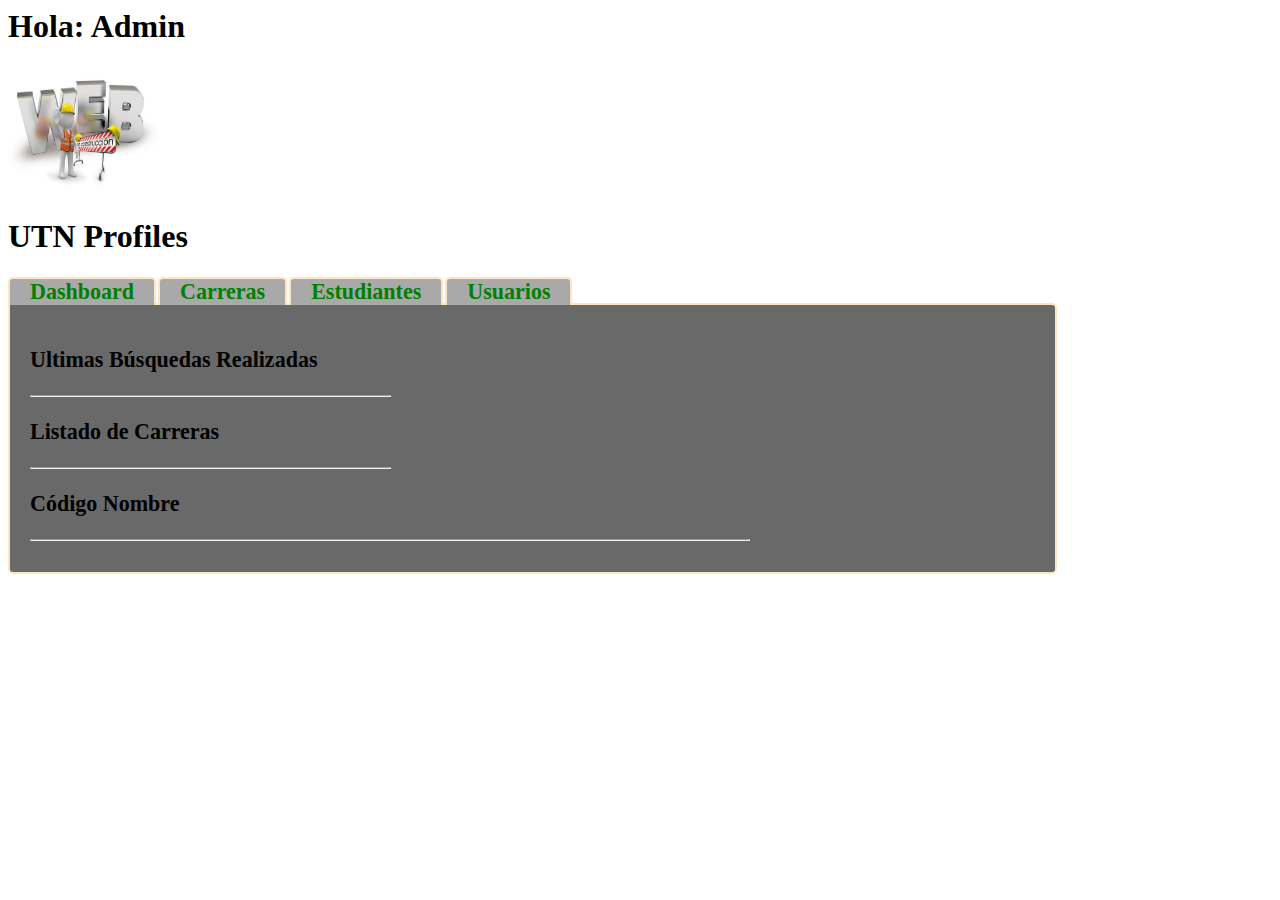
<file: Proyecto/area.html>
<!DOCTYPE html5>
<html lang="es">
<head>
	<title>Area Administrativa</title>
	<meta charset="utf-8">
    <link rel="stylesheet" type="text/css" href="estilo.css"/>
	<script type="text/javascript" src="http://ajax.googleapis.com/ajax/libs/jquery/1.8.2/jquery.min.js"></script>
	<script type="text/javascript" src="cambiarPestanna.js">
	</script>
	</head>
<body>
	<div class= "user">
		<h1>Hola: Admin</h1>
	</div>

	<div class="conenedor">
		<div class="titulo">
			<img src="imagen.jpg"alt="imagen perfil" height="130" width="150">
			<h1>UTN Profiles</h1>
		</div>
		<div id= "pestanas">
			<ul id="lista">
				<li id="pestana1"><a href='javascript:cambiarPestanna(pestanas,pestana1);'>Dashboard</a></li>
                <li id="pestana2"><a href='javascript:cambiarPestanna(pestanas,pestana2);'>Carreras</a></li>
                <li id="pestana3"><a href='javascript:cambiarPestanna(pestanas,pestana3);'>Estudiantes</a></li>
                <li id="pestana4"><a href='javascript:cambiarPestanna(pestanas,pestana4);'>Usuarios</a></li>
			</ul>
		<div id="contenidopestanas">
                <div id="cpestana1">
					<p>Ultimas Búsquedas Realizadas</p>
					<HR width=35% align="left">
				</div>
				<div id="cpestana2">
					<p>Listado de Carreras</p>
					<HR width=35% align="left">
					<p><b>Código 	   Nombre</b></p>
					<HR width=70% align="left">
				</div>
				<div id="cpestana3">
				</div>
                <div id="cpestana4">
				</div>
		</div>
	</div>
</body>
</html>
</file>
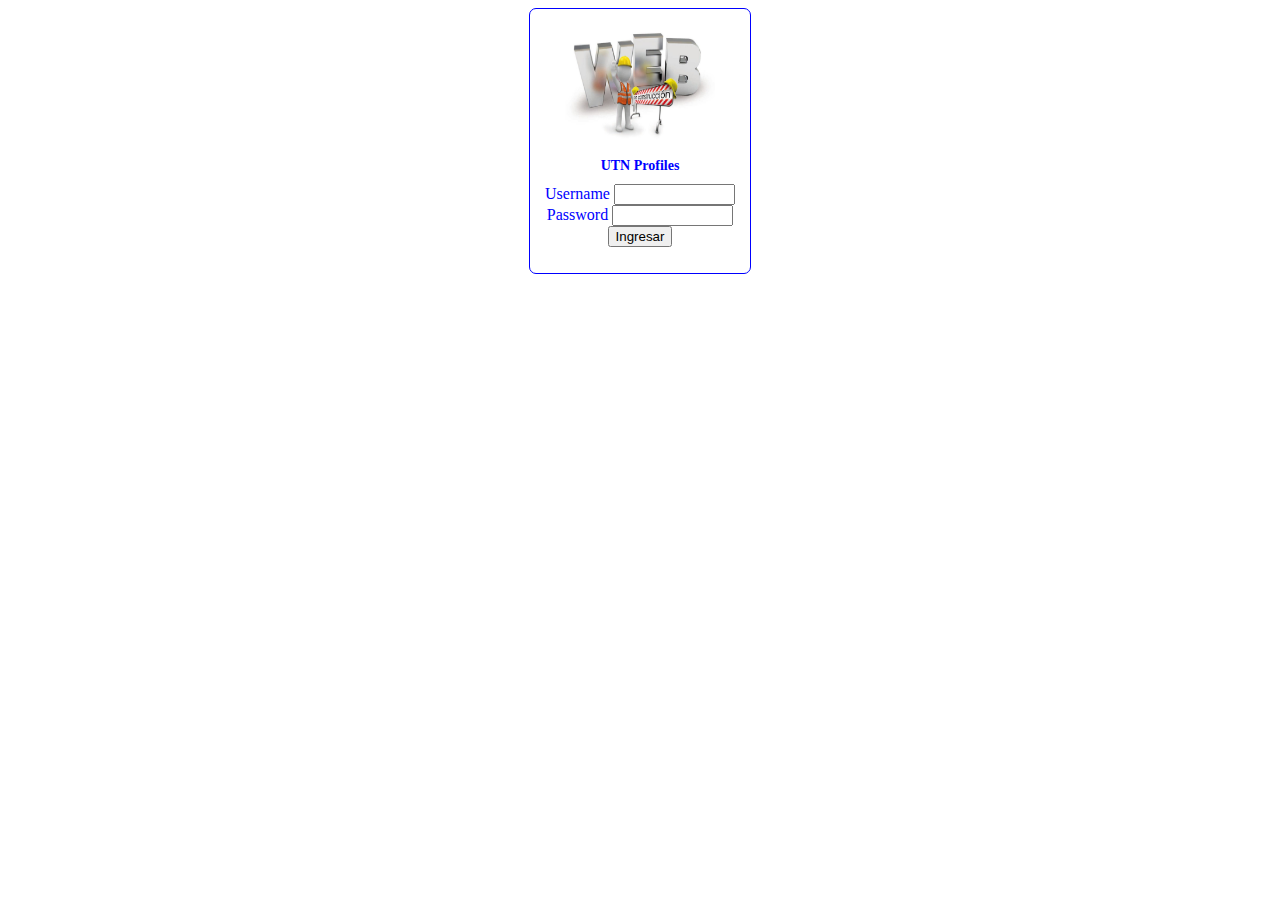
<file: Proyecto/Proyecto1.html>
<!DOCTYPE html5>
<html>
<head>
	<meta charset="UTF-8">
    <title>Proyecto1</title>
	<link rel="stylesheet" type="text/css" href="style.css">
    </head>
<body>
	<div class="main_content">
		<form action="Ingresar.php" method="get" name="form_1">
			<img src="imagen.jpg"alt="imagen perfil" height="130" width="150">
			<h1>UTN Profiles</h1>
			<label for="user_name">Username</label>
            <input type="text" size="12" maxlength="10" id="user_name" name="user_name"></input>
            <br />
			<label for="password">Password</label>
			<input type="password" size="12 maxlength="4" id="password" name="password"></input>
			<br />
			<input type="button" value="Ingresar" onclick = "location='area.html'"/>
		</form>
	</div>
</body>
</html>
</file>
<file: Proyecto/estilo.css>
body {
    background: white;    
}

.contenedor{
    width: 1080px;
    margin: auto;
    background: black;
    color: bisque;
    padding: 20px 15px 50px 50px;
    border-radius: 10px;
    box-shadow: 0 10px 10px 0px rgba(0, 0, 0, 0.8);
}

.contenedor .titulo{
    font-size: 3.5ex;
    font-weight: bold;
    margin-left: 10px;
    margin-bottom: 10px;
}

#pestanas {
    float: top;
    font-size: 3ex;
    font-weight: bold;
}

#pestanas ul{
    margin-left: -40px;    
}

#pestanas li{
    list-style-type: none;
    float: left;
    text-align: center;
    margin: 0px 2px -2px -0px;
    background: darkgrey;
    border-top-left-radius: 5px;
    border-top-right-radius: 5px;
    border: 2px solid bisque;
    border-bottom: dimgray;
    padding: 0px 20px 0px 20px;
}

#pestanas a:link{
    text-decoration: none;
    color: green;
}

#contenidopestanas{
    clear: both;  
    background: dimgray;
    padding: 20px 0px 20px 20px;
    border-radius: 5px;
    border-top-left-radius: 0px;
    border: 2px solid bisque;
    width: 1025px;
}
</file>
<file: Proyecto/style.css>
body {
    color: blue;
    text-align: center
}

h1 {
	font-size:14px;
	size:12;
	text-align: center
}


div { 
border: 1px solid #000000;
-moz-border-radius: 7px;
-webkit-border-radius: 7px;
padding: 10px;
margin: 0 auto; 

}

div.left_menu, div.main_content 
{
    float: center;
    width: 200px;
    border: 1px solid blue;
}



input.required {
    border: 1px solid red;
}

label.required {
    cursor: pointer;
}}
</file>
